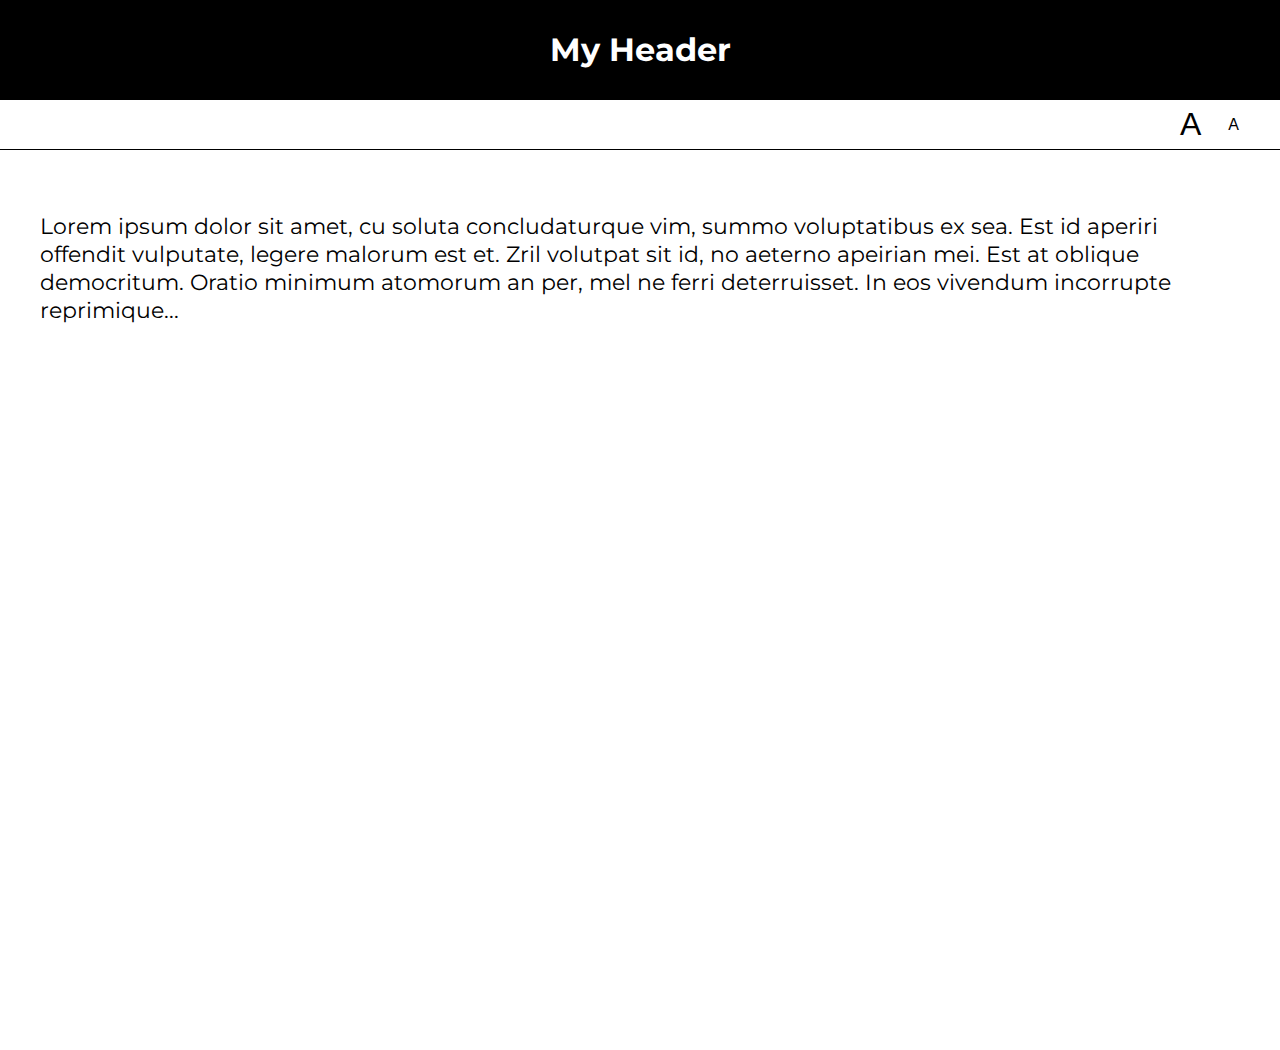
<file: lab06/01-font-switcher/index.html>
<!DOCTYPE html>
<html lang="en">
<head>
    <meta charset="UTF-8">
    <title>Lab 05: Font Switcher</title>
      <link rel="stylesheet" href="../style.css">
      <script src="index.js" defer></script>
</head>
<body class="high-contrast">
    <div class="container">

        <header><h1>My Header</h1></header>

        <nav>
            <button id="a1" title="Make font bigger">A</button>
            <button id="a2" title="Make font smaller">A</button>
        </nav>

        <div class="content">
            <p id="words">
                Lorem ipsum dolor sit amet, cu soluta concludaturque vim,
                summo voluptatibus ex sea. Est id aperiri offendit vulputate,
                legere malorum est et. Zril volutpat sit id, no aeterno apeirian
                mei. Est at oblique democritum. Oratio minimum atomorum an per,
                mel ne ferri deterruisset. In eos vivendum incorrupte reprimique...
            </p>
        </div>

    </div>
</body>
</html>
</file>
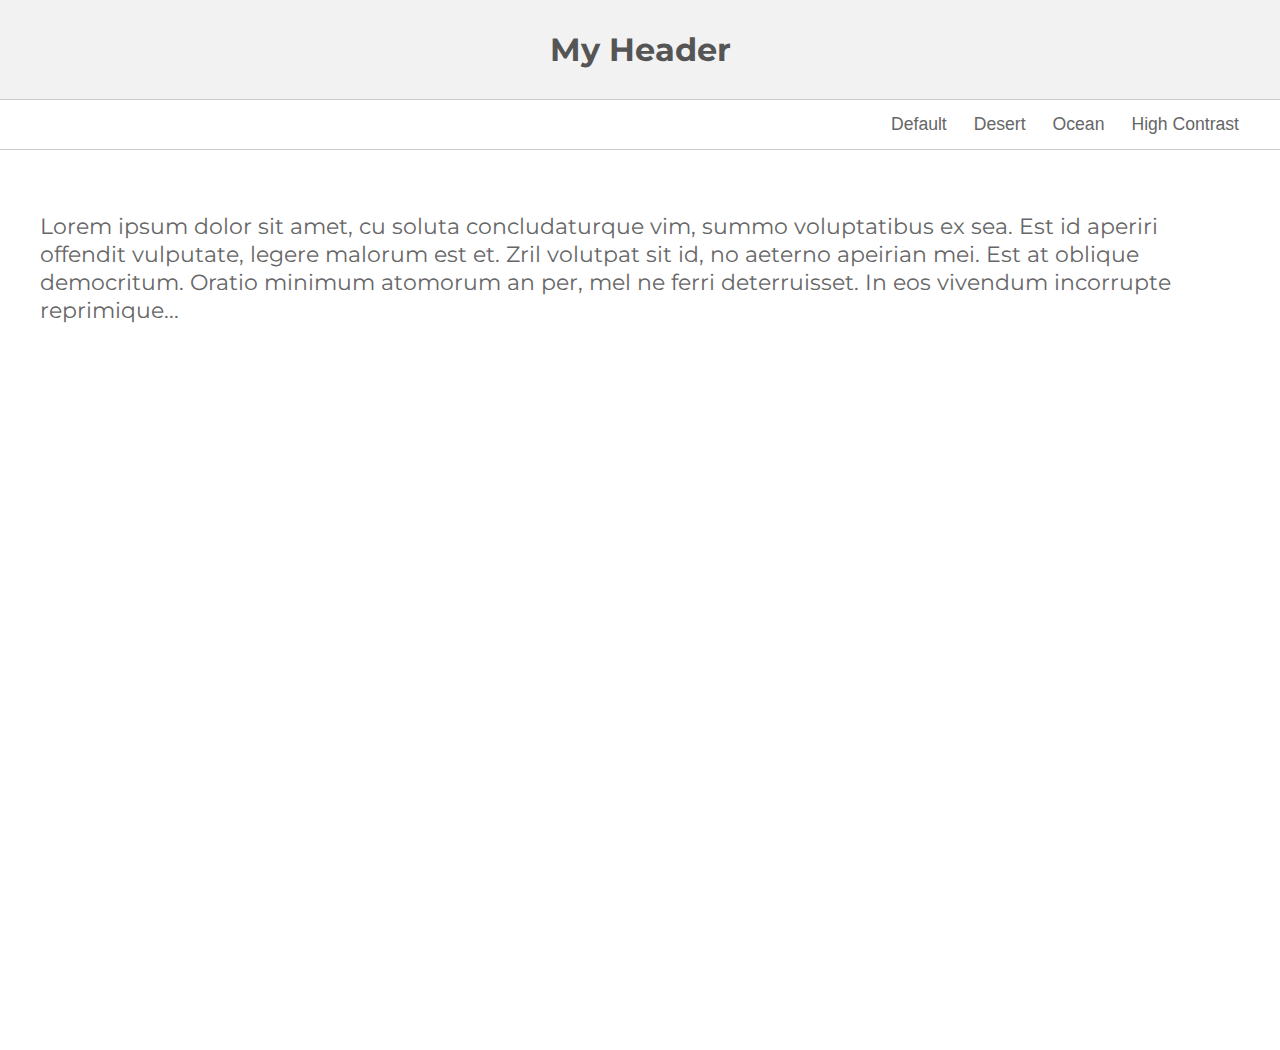
<file: lab06/02-theme-switcher/index.html>
<!DOCTYPE html>
<html lang="en" >

<head>
    <meta charset="UTF-8">
    <title>Lab 05: Theme Switcher</title>
    <link rel="stylesheet" href="../style.css">
    <script src="index.js" defer></script>
  
</head>

<body>

    <section class="container">
        <header><h1>My Header</h1></header>
        <nav>
            <button id="default" title="Change to 'Default' theme">Default</button>
            <button id="desert" title="Change to 'Desert' theme">Desert</button>
            <button id="ocean" title="Change to 'Ocean' theme">Ocean</button>
            <button id="high-contrast" title="Change to 'High Contrast' theme">High Contrast</button>
        </nav>
        <div class="content">
            <p>Lorem ipsum dolor sit amet, cu soluta concludaturque vim, summo voluptatibus ex sea. Est id aperiri offendit vulputate, legere malorum est et. Zril volutpat sit id, no aeterno apeirian mei. Est at oblique democritum. Oratio minimum atomorum an per,
            mel ne ferri deterruisset. In eos vivendum incorrupte reprimique...</p>
        </div>
    </section>
</body>

</html>
</file>
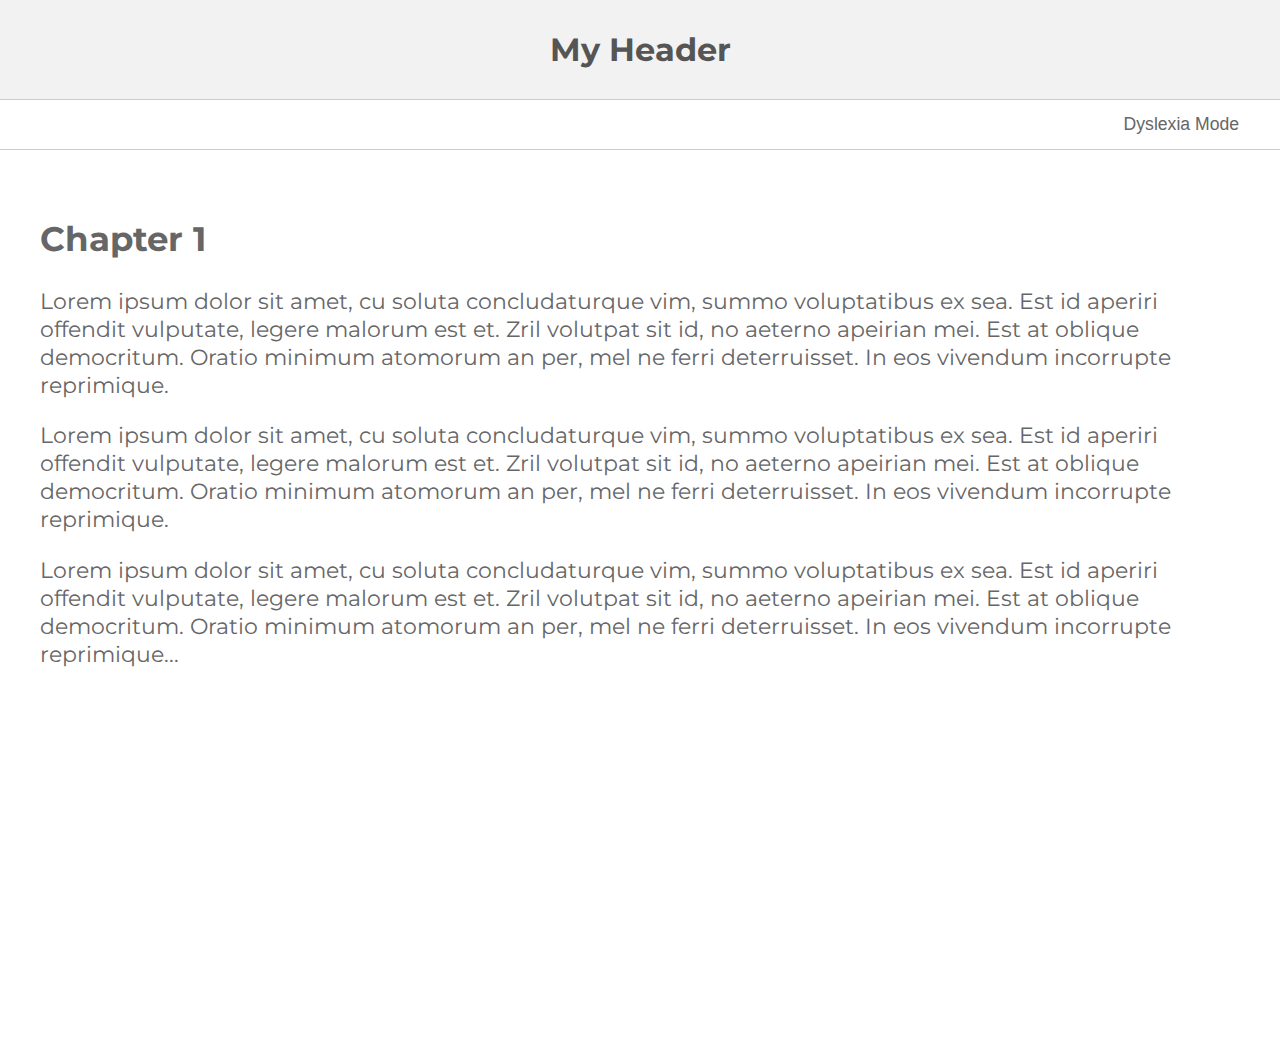
<file: lab06/03-dyslexia-mode/index.html>
<!DOCTYPE html>
<html lang="en">
<head>
    <meta charset="UTF-8">
    <title>Lab 05: Dyslexia Mode</title>
      <link rel="stylesheet" href="../style.css">
      <script src="index.js" defer></script>
</head>
<body>
    <div class="container">

        <header><h1>My Header</h1></header>

        <nav>
            <button id="dyslexia-toggle" href="#">Dyslexia Mode</button>
        </nav>

        <div class="content">
            <h2>Chapter 1</h2>
            <p>
                Lorem ipsum dolor sit amet, cu soluta concludaturque vim,
                summo voluptatibus ex sea. Est id aperiri offendit vulputate,
                legere malorum est et. Zril volutpat sit id, no aeterno apeirian
                mei. Est at oblique democritum. Oratio minimum atomorum an per,
                mel ne ferri deterruisset. In eos vivendum incorrupte reprimique.

            </p>

            <p>
                Lorem ipsum dolor sit amet, cu soluta concludaturque vim,
                summo voluptatibus ex sea. Est id aperiri offendit vulputate,
                legere malorum est et. Zril volutpat sit id, no aeterno apeirian
                mei. Est at oblique democritum. Oratio minimum atomorum an per,
                mel ne ferri deterruisset. In eos vivendum incorrupte reprimique.
                
            </p>

            <p>
                Lorem ipsum dolor sit amet, cu soluta concludaturque vim,
                summo voluptatibus ex sea. Est id aperiri offendit vulputate,
                legere malorum est et. Zril volutpat sit id, no aeterno apeirian
                mei. Est at oblique democritum. Oratio minimum atomorum an per,
                mel ne ferri deterruisset. In eos vivendum incorrupte reprimique...
                
            </p>
        </div>

    </div>
</body>
</html>
</file>
<file: lab06/style.css>
@import url(https://fonts.googleapis.com/css?family=Montserrat:400,700);

document, body {
   margin: 0px;
   font-family: 'Montserrat';
}

body * {
   box-sizing: border-box;
}

.container {
    min-height: 100vh;
    display: flex;
    flex-direction: column;
}

header, nav {
   display: flex;
   justify-content: center;
   height: 100%;
}

header {
    align-items: center;
    color: #555;
    border-bottom: solid 1px #CCC;
    background-color: #F2F2F2;
    height: 100px;
}
nav {
    height: 50px;
    border-bottom: solid 1px #CCC;
    justify-content: flex-end;
    padding-right: 20px;
}

button {
    background-color: transparent;
    border: 0px;
    text-decoration: none;
    font-size: 1.1em;
    color: #666;
    margin-right: 15px;
}

#a1 {
   font-size: 2em;
}
#a2 {
   font-size: 1em;
}

.content {
   padding: 40px;
   font-size: 1.4em;
   color: #666;
   min-height: 100vh;
}


/******************/
/* Custom Classes */
/******************/

.ocean header {
   background: #434a6c;
   color: white;
   font-family: 'Montserrat';
}
.ocean button, .ocean .content {
    color: #434a6c;
}
.ocean .content {
   background: #99cccc;
   line-height: 1.6em;
}
.ocean header, .ocean nav {
    border-bottom: solid 1px #434a6c;
}

.desert header {
    background: #A8651E;
    color: #EFDEC2;
}
.desert button {
    color: #A8651E;
}
.desert .content {
    background: #EFDEC2;
    color: #A8651E;
}
.desert header, .desert nav {
    border-bottom: solid 1px #774713;
}

.high-contrast header {
    background: black;
    color: white;
}
.high-contrast .content {
    background: white;
    color: black;
}
.high-contrast header, .high-contrast nav {
    border-bottom: solid 1px black;
}
.high-contrast header {
    background: black;
    color: white;
}
.high-contrast button {
    color: black;
}

.dyslexia-mode{
    letter-spacing: 0.36ch;
    word-spacing: 1.225ch; /* 3.5x letter-spacing */
    font-variant-ligatures: none; /* explicitly disable ligatures */
    font-weight: 600; /* demi-bold */
    font-size: 150%;
}
</file>
